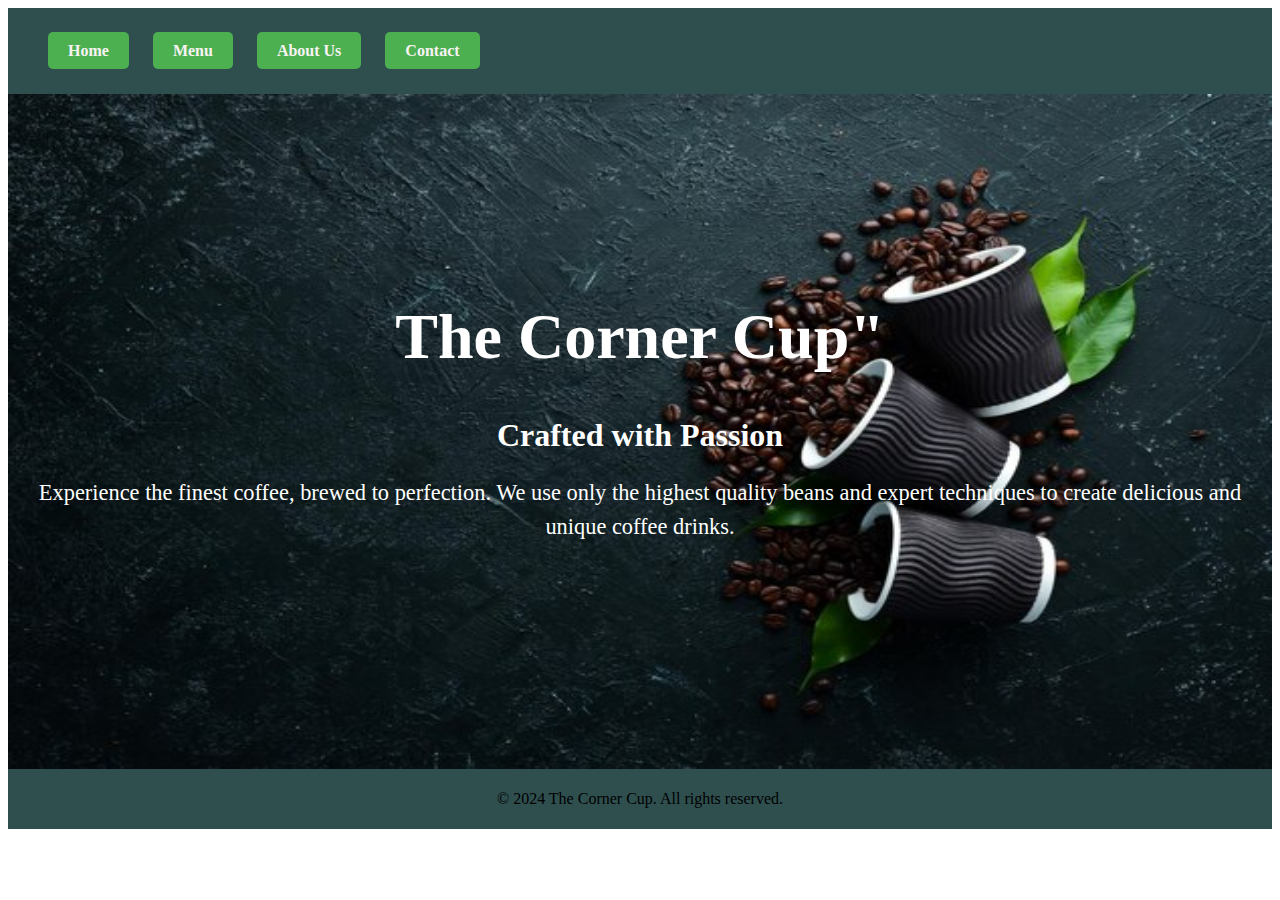
<file: index.html>
<!DOCTYPE html>
<head>
    <meta name="viewport" content="width=device-width, inicial scale=0.1">
    <link rel="stylesheet" href="style.css"> 
    <title>The Corner Cup</title>
</head>

<body>
    <header class="header">
        <div class="container">            
          <nav class="navigation">
            <ul>
              <li><a href="index.html">Home</a></li>
              <li><a href="menu.html">Menu</a></li>
              <li><a href="about.html">About Us</a></li>
              <li><a href="contact.html">Contact</a></li>
            </ul>
          </nav>
        </div>
    </header>

    <section class="hero">
        <img src="image/coffee2.jpg" alt="Coffee shop hero image">
        <div class="hero-content">
          <h1>The Corner Cup"</h1>
          <h2>Crafted with Passion</h2>
          <p>Experience the finest coffee, brewed to perfection. 
            We use only the highest quality beans and expert techniques to create delicious and unique coffee drinks.</p>         
        </div>
    </section>

    <footer class="footer">
        <p>&copy; 2024 The Corner Cup. All rights reserved.</p>
    </footer> 
      
<script src="script.js"></script>
</body>
</html>
</file>
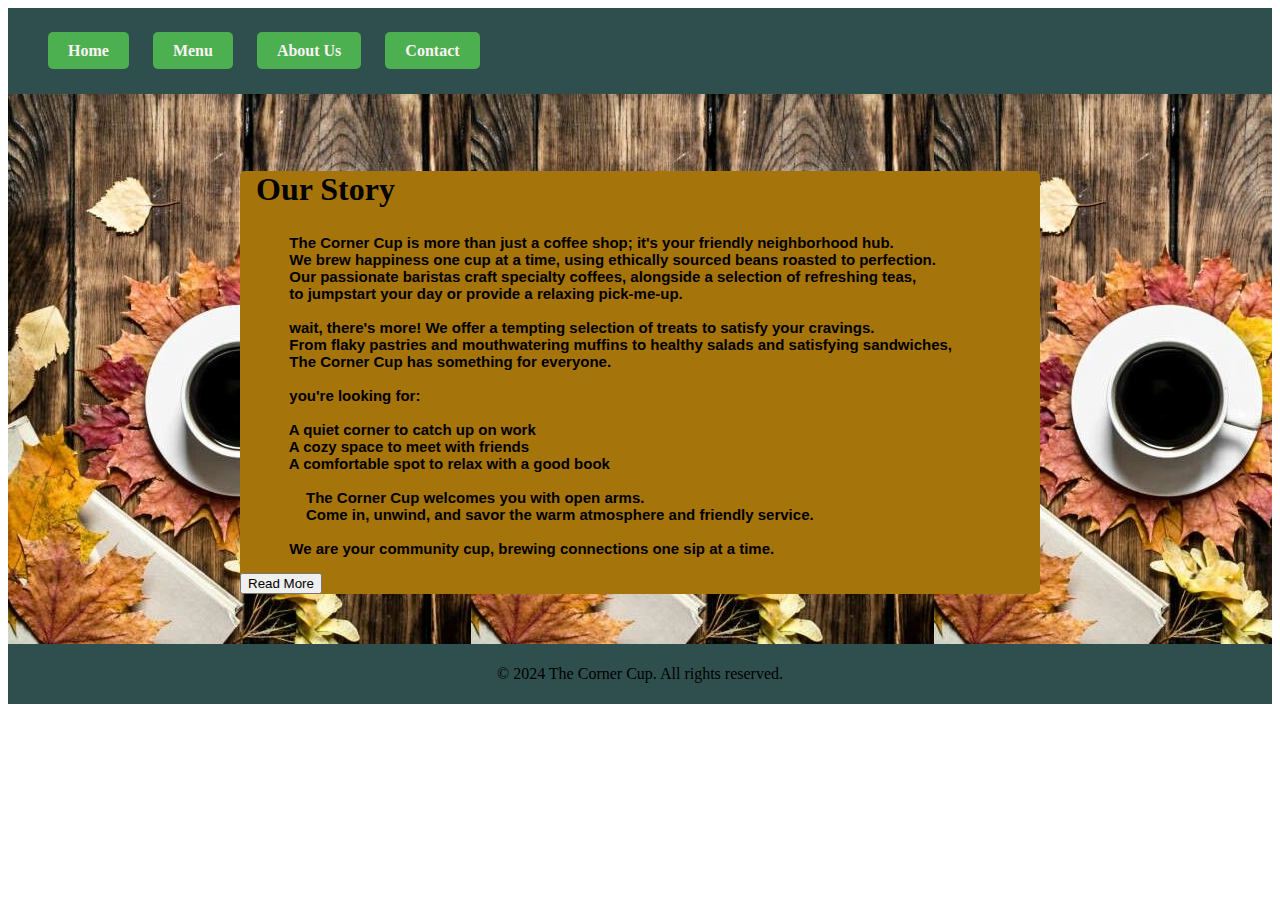
<file: about.html>
<!DOCTYPE html>
<html>
<head>
  <title>The Corner Cup - About Us</title>
  <link rel="stylesheet" href="style.css">
</head>

<body>
  <header class="header">
    <div class="container">
      <nav class="navigation">
        <ul>
          <li><a href="index.html">Home</a></li>
          <li><a href="menu.html">Menu</a></li>
          <li><a href="about.html">About Us</a></li>
          <li><a href="contact.html">Contact</a></li>
        </ul>
      </nav>
    </div>
  </header>

  <main class="about-us">
    <section class="about-us-content">
      <h2>Our Story</h2>
      <p><pre>
        The Corner Cup is more than just a coffee shop; it's your friendly neighborhood hub.
        We brew happiness one cup at a time, using ethically sourced beans roasted to perfection. 
        Our passionate baristas craft specialty coffees, alongside a selection of refreshing teas,
        to jumpstart your day or provide a relaxing pick-me-up.

        wait, there's more! We offer a tempting selection of treats to satisfy your cravings. 
        From flaky pastries and mouthwatering muffins to healthy salads and satisfying sandwiches,
        The Corner Cup has something for everyone.
        
        you're looking for:
        
        A quiet corner to catch up on work
        A cozy space to meet with friends
        A comfortable spot to relax with a good book

            The Corner Cup welcomes you with open arms. 
            Come in, unwind, and savor the warm atmosphere and friendly service.
        
        We are your community cup, brewing connections one sip at a time.</pre></p>
    </section>
 </main>

  <footer class="footer">
    <p>&copy; 2024 The Corner Cup. All rights reserved.</p>
  </footer>

<script src="script.js"></script>
</body>
</html>
</file>
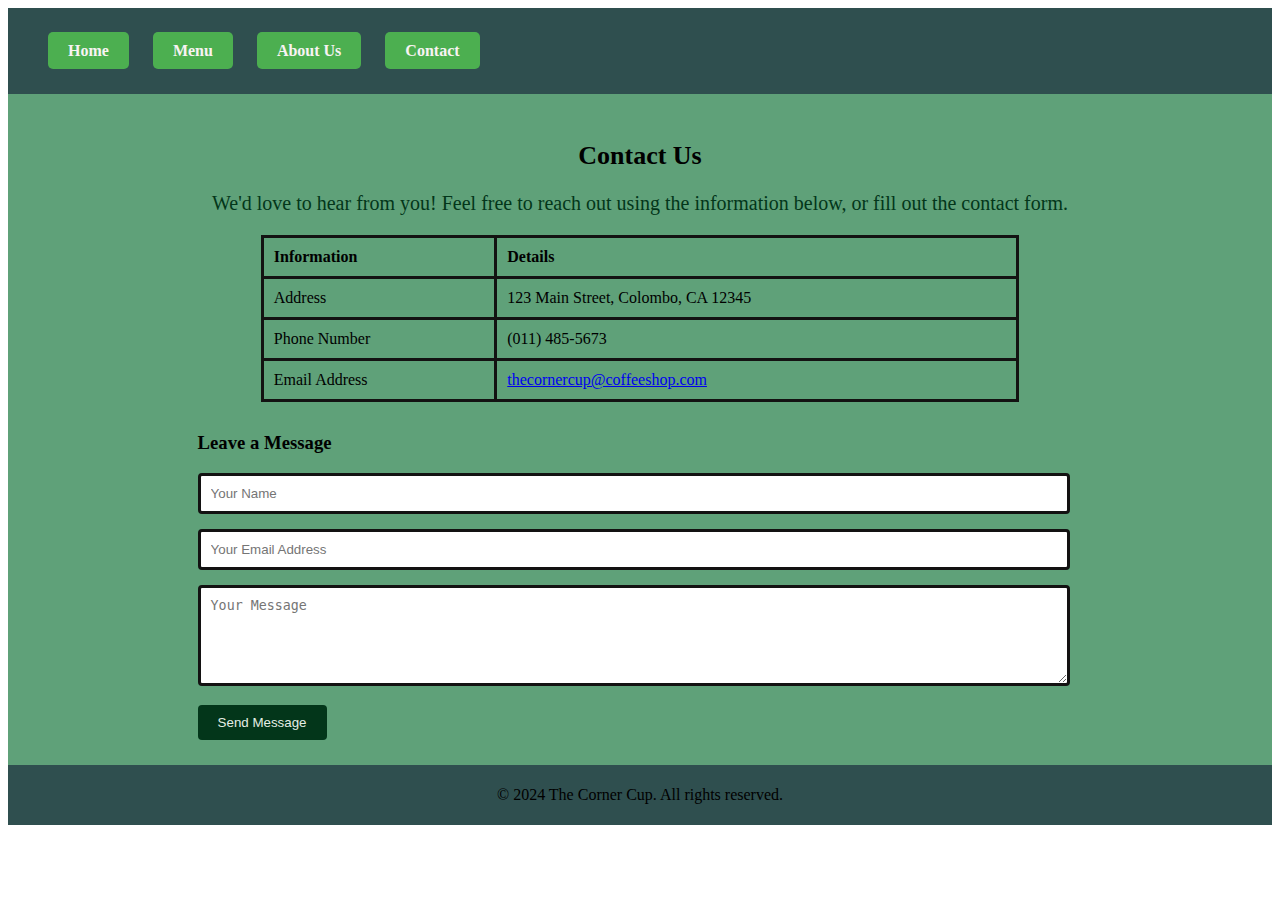
<file: contact.html>
<!DOCTYPE html>
<html lang="en">
<head>
  <title>The Corner Cup - Contact Us</title>
  <link rel="stylesheet" href="style.css">
</head>
<body>
  <header class="header">
    <div class="container">
      <nav class="navigation">
        <ul>
          <li><a href="index.html">Home</a></li>
          <li><a href="menu.html">Menu</a></li>
          <li><a href="about.html">About Us</a></li>
          <li><a href="contact.html">Contact</a></li>
        </ul>
      </nav>
    </div>
  </header>

  <main class="contact">
    
    <h2>Contact Us</h2>
    <p>We'd love to hear from you! Feel free to reach out using the information below, or fill out the contact form.</p>

    <section class="contact-info">
    
      <table>
        <thead>
          <tr>
            <th>Information</th>
            <th>Details</th>
          </tr>
        </thead>
        <tbody>
          <tr>
            <td>Address</td>
            <td>123 Main Street, Colombo, CA 12345</td>
          </tr>
          <tr>
            <td>Phone Number</td>
            <td>(011) 485-5673</td>
          </tr>
          <tr>
            <td>Email Address</td>
            <td><a href="mailto:contact@coffeeshop.com">thecornercup@coffeeshop.com</a></td>
          </tr>
        </tbody>
      </table>
    </section>

    <section class="contact-form">
      <h3>Leave a Message</h3>
      <form action="#">
        <input type="text" name="name" placeholder="Your Name" required>
        <input type="email" name="email" placeholder="Your Email Address" required>
        <textarea name="message" placeholder="Your Message" rows="5" required></textarea>
        <button type="submit">Send Message</button>
      </form>
    </section>

  </main>

  <footer class="footer">
    <p>&copy; 2024 The Corner Cup. All rights reserved.</p>
  </footer>

<script src="script.js"></script>
</body>
</html>
</file>
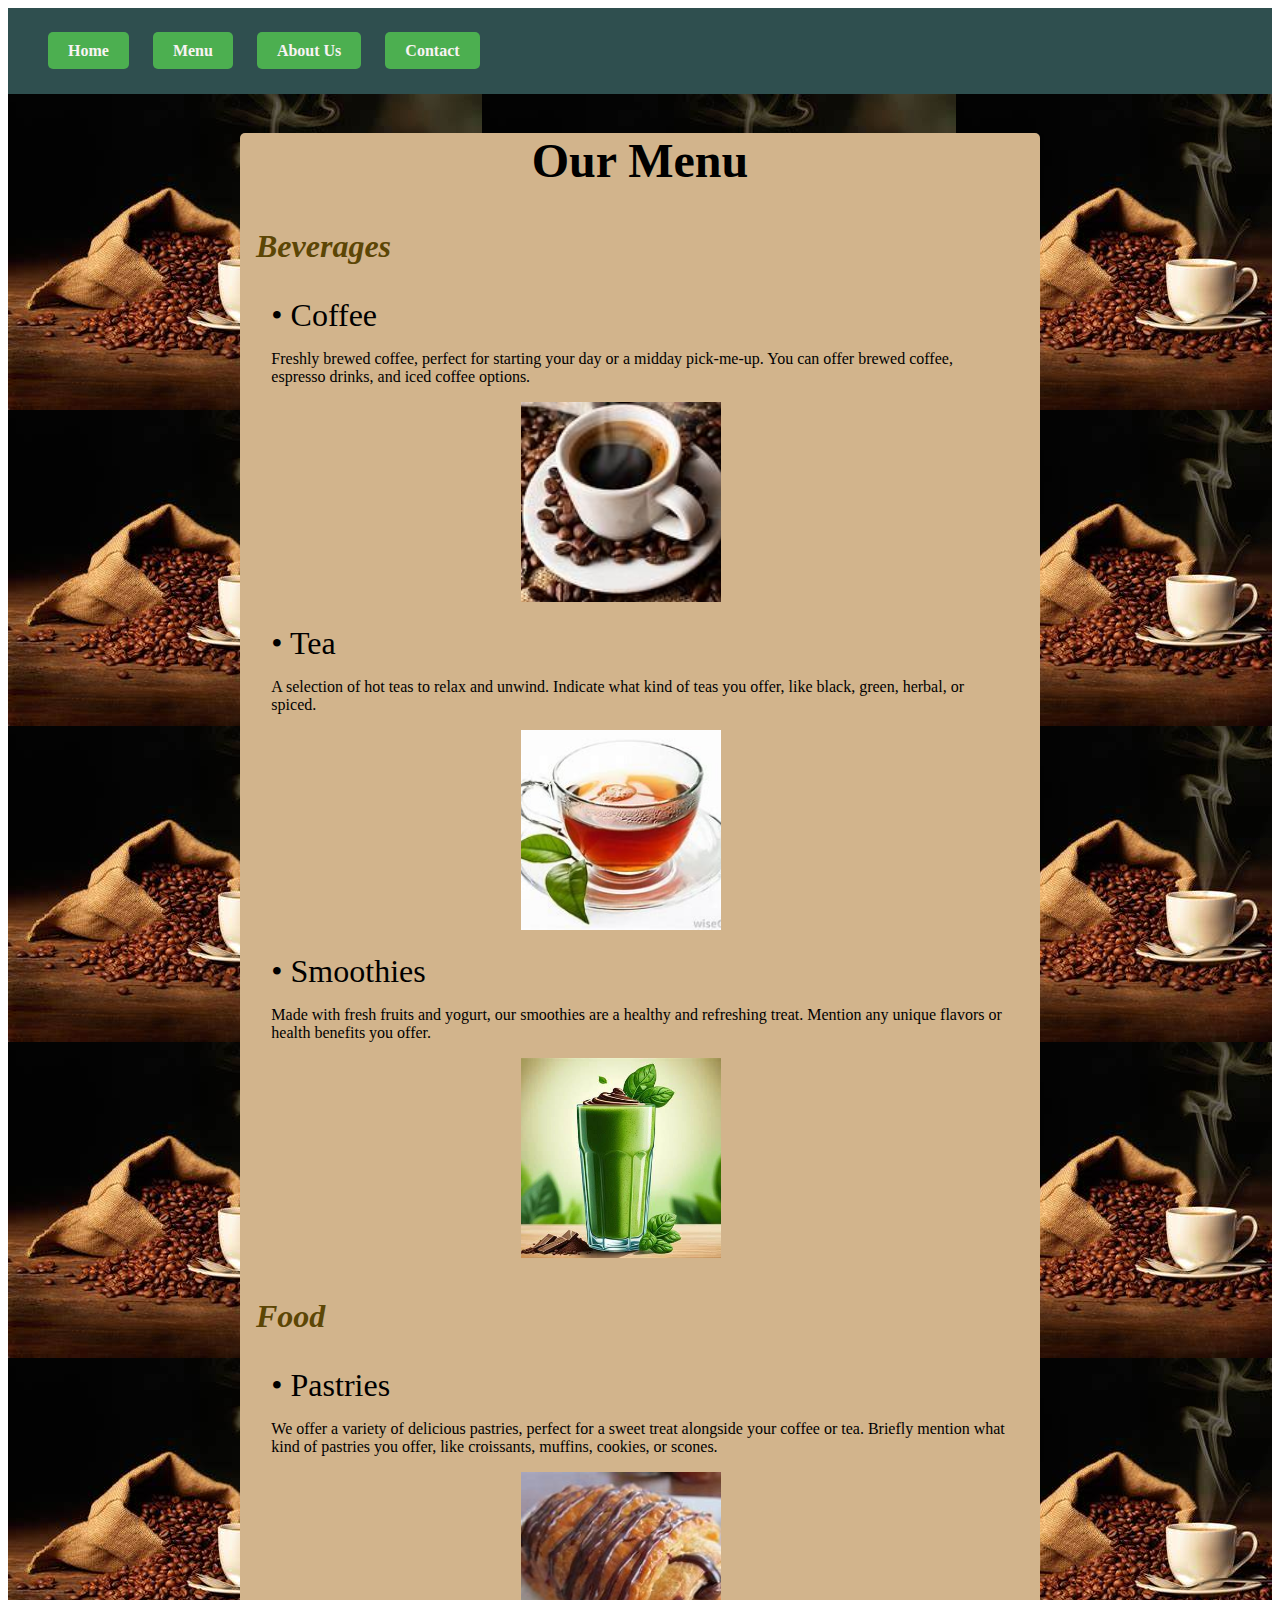
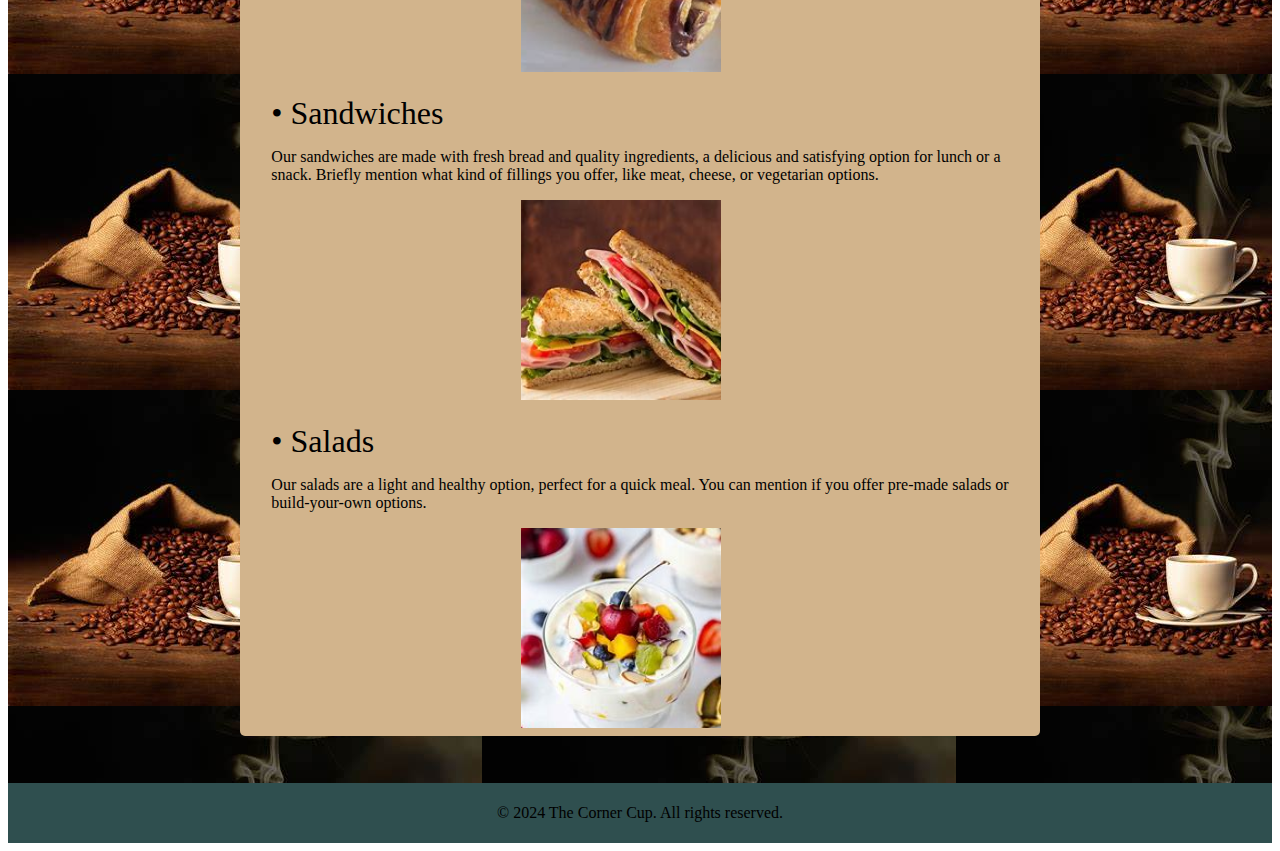
<file: menu.html>
<!DOCTYPE html>
<html lang="en">
<head>
  <title>Coffee Shop Name - Menu</title>
  <link rel="stylesheet" href="style.css">
</head>

<body>
  <header class="header">
    <div class="container">
      <nav class="navigation">
        <ul>
          <li><a href="index.html">Home</a></li>
          <li><a href="menu.html">Menu</a></li>
          <li><a href="about.html">About Us</a></li>
          <li><a href="contact.html">Contact</a></li>
        </ul>
      </nav>
    </div>
  </header>

  <main class="menu">
    <section class="menu-categories">
      <h2>Our Menu</h2>

      <h3>Beverages</h3>
      <ul>
        <li>&bull; Coffee <p>Freshly brewed coffee, perfect for starting your day or a midday pick-me-up. You can offer brewed coffee, espresso drinks, and iced coffee options.</p></li>
        <li><img src="image/coffee1.jpg" alt="Coffee"></li>
        <li>&bull; Tea <p>A selection of hot teas to relax and unwind. Indicate what kind of teas you offer, like black, green, herbal, or spiced.</p></li>
        <li><img src="image/tea.jpg" alt="Tea"></li>
        <li>&bull; Smoothies<p>Made with fresh fruits and yogurt, our smoothies are a healthy and refreshing treat. Mention any unique flavors or health benefits you offer.</p> </li>
        <li><img src="image/smoothie.jpg" alt="Smoothie"></li>
      </ul>

      <h3>Food</h3>
      <ul>
        <li>&bull; Pastries <p>We offer a variety of delicious pastries, perfect for a sweet treat alongside your coffee or tea. Briefly mention what kind of pastries you offer, like croissants, muffins, cookies, or scones.</p></li>
        <li><img src="image/pastri.jpg" alt="Pastry"></li>
        <li>&bull; Sandwiches <p>Our sandwiches are made with fresh bread and quality ingredients, a delicious and satisfying option for lunch or a snack. Briefly mention what kind of fillings you offer, like meat, cheese, or vegetarian options.</p></li>
        <li><img src="image/sandwich.jpg" alt="Sandwich"></li>
        <li>&bull; Salads <p>Our salads are a light and healthy option, perfect for a quick meal. You can mention if you offer pre-made salads or build-your-own options.</p></li>
        <li><img src="image/salad.jpg" alt="Salad"></li>
      </ul>
    </section>
  </main>

  
  <footer class="footer">
    <p>&copy; 2024 The Corner Cup. All rights reserved.</p>
  </footer>

<script src="script.js"></script>
</body>
</html>
</file>
<file: style.css>
/*home page*/
.header {
    background-color:darkslategrey;
    padding: 18px 0;
  }
  
  .container {
    display:flex;
    justify-content: space-between;  
    max-width: 1000px;   
  }

  .navigation {
    list-style: none;
    margin: 0;
    padding: 0;
  }
  
  .navigation li {
    display: inline-block;
    margin-right: 20px;
  }
  
  .navigation li a {
    text-decoration: none;
    color: rgb(248, 243, 243);
    font-weight: bold;
  }
  
  .navigation li a:hover {
    color: #61ac63; /* Change link color on hover */
  }

  .navigation a {
    background-color: #4CAF50;
    color: white;
    padding: 10px 20px;
    border: none;
    border-radius: 5px;
    text-decoration: none;
    font-weight: bold;
    cursor: pointer;    
  }
  

  .hero {
    position: relative;
    display: flex;
    align-items: center;
    justify-content: center;
    min-height: 75vh;    
  }
  
  .hero img {
    opacity: 2.5; 
    position: absolute;
    top: 0;
    left: 0;
    width: 100%;
    height: 100%;
    z-index: -1; /* Place the image behind the content */
  }
  
  .hero-content h1{
    text-align: center;
    color: white;
    z-index: 1; /* Place the content on top of the image */
    font-size: 4em;
    margin-top: 0;
  }
  
  .hero-content h2 {
    font-size: 2em;
    margin-bottom: 10px;
    text-align: center;
    color: white;
  }
  
  .hero-content p {
    font-size: 1.4em;
    line-height: 1.5;
    margin-bottom: 20px;
    text-align: center;
    color:white;
    font-weight: 400;
  }
  
  
  /*about us page*/
  
.about-us {
    padding: 50px 0; 
    margin:  auto; 
    background-image: url("image/coffee3.jpg");  
  }
  
  .about-us-content {
    max-width: 800px;
    max-height: 800px;
    margin: 0 auto; 
    background-color:rgb(165, 116, 10); 
    border-radius: 5px;
  }

  .about-us-content h2{
    margin-left: 2%;
    font-size: 2em;  
  }

  .about-us-content pre{
    margin-left: 2%;
    margin-right: 2%;
    font-size: 15px;
    font-family:'Segoe UI', Tahoma, Geneva, Verdana, sans-serif;
    font-weight: bold;
  }
  
  footer {
    text-align: center;
    padding:  5px;
    background-color:darkslategrey;    
  }



/*menu page*/
 
.menu {
  padding: 15px 0;
  background-image: url("image/coffe4.jpg");
}

.menu-categories h2{
  text-align: center;
  margin-bottom: 5%;
  margin-left: 2%;
  margin-right: 2%;
  margin-top: 3%;
  font-size: 3em;
}

.menu-categories h3{
  font-family:Georgia, 'Times New Roman', Times, serif;
  color: #5c4605;
  font-size: 2em;
  font-style: italic;
  margin-left: 2%;
  margin-right: 2%;
}


.menu-categories{
  max-width: 800px; 
  margin: 0 auto;
  background-color:tan;
  border-radius: 5px;
}

.menu-categories ul {
  list-style: none;
  margin-top: 2%;
  padding: 0;
  font-size: 2em;
  margin-left: 2%;
  margin-right: 2%;
}

.menu-categories li {
  margin-bottom: 15px;
  margin-left: 2%;
  margin-right: 2%;
}

.menu-categories li img {
  width: 200px;
  height: 200px;
  object-fit: cover; 
  margin-right: 10px;
  margin-left: 250px;
  transition: transform 0.3s ease-in-out;
}

/*animatin for photos*/
.menu-categories li:hover img {
  transform: scale(1.1); /* Scale image up on hover */
}

.menu-categories li p{
  font-size: medium;
} 


/*contcat page*/
.contact {
  padding: 25px 0;
  background-color: rgb(95, 161, 121);  
}

.contact h2{
  text-align: center;
  font-size: 26px;
  font-weight: bold;
}

.contact p{
  text-align: center;
  font-size: 20px;
  color: #03361a;
}

.contact-info{
  max-width: 800px;
  margin-left: 20%; 
  margin-right: 20%; 
}

.contact-info table {
  width: 100%;
  border-collapse: collapse;  
}

.contact-info th,
.contact-info td {
  padding: 10px;
  border: 3px solid #131212; 
}

.contact-info th {
  text-align: left; 
  font-weight: bold;
}

.contact-form {
  margin-top: 30px;
  margin-left: 15%;
  margin-right: 18%;  
}

.contact-form input,
.contact-form textarea {
  width: 100%;
  padding: 10px;
  margin-bottom: 15px;
  border: 3px solid #131212;
  border-radius: 4px; 
}

.contact-form button {
  background-color: #03361a;
  color: rgb(229, 238, 229);
  padding: 10px 20px;
  border: none;
  border-radius: 4px;
  cursor: pointer; 
}

.contact-form button:hover {
  background-color: #222; /* Change button color on hover */
}
</file>
